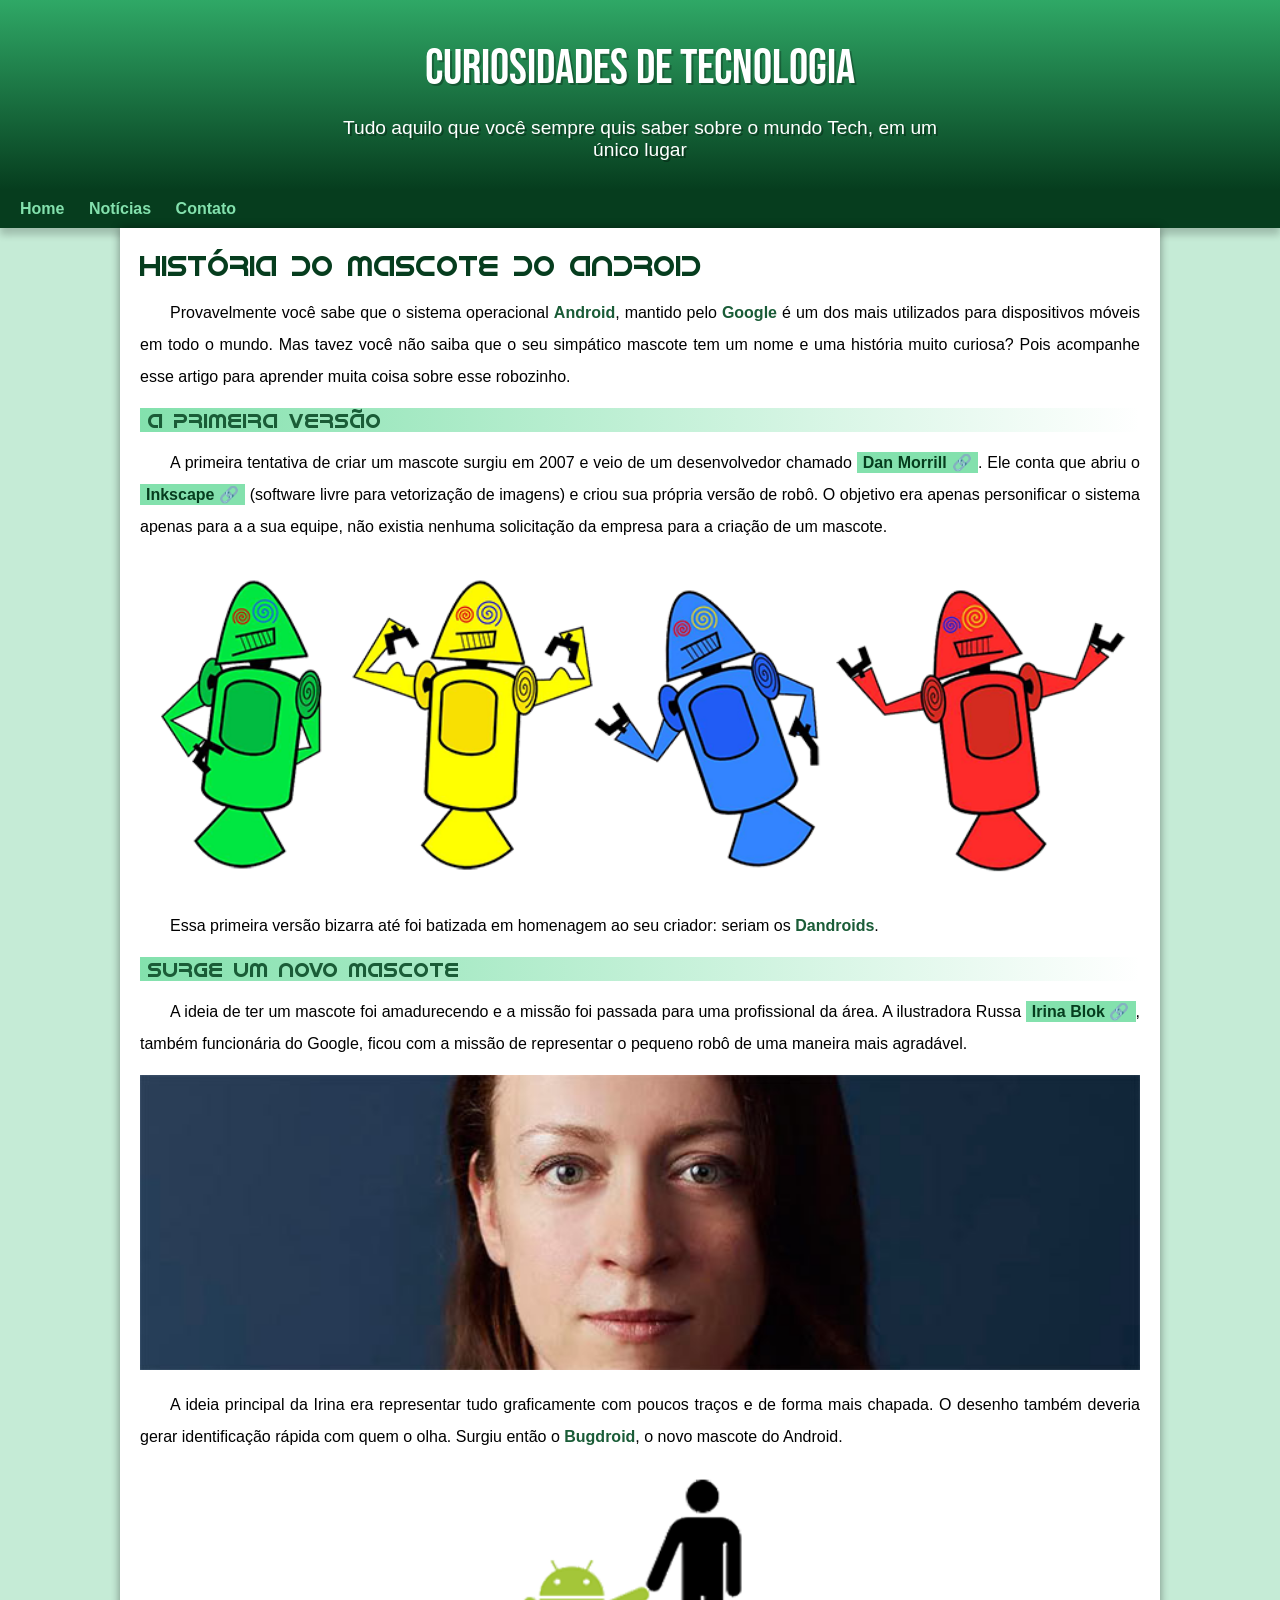
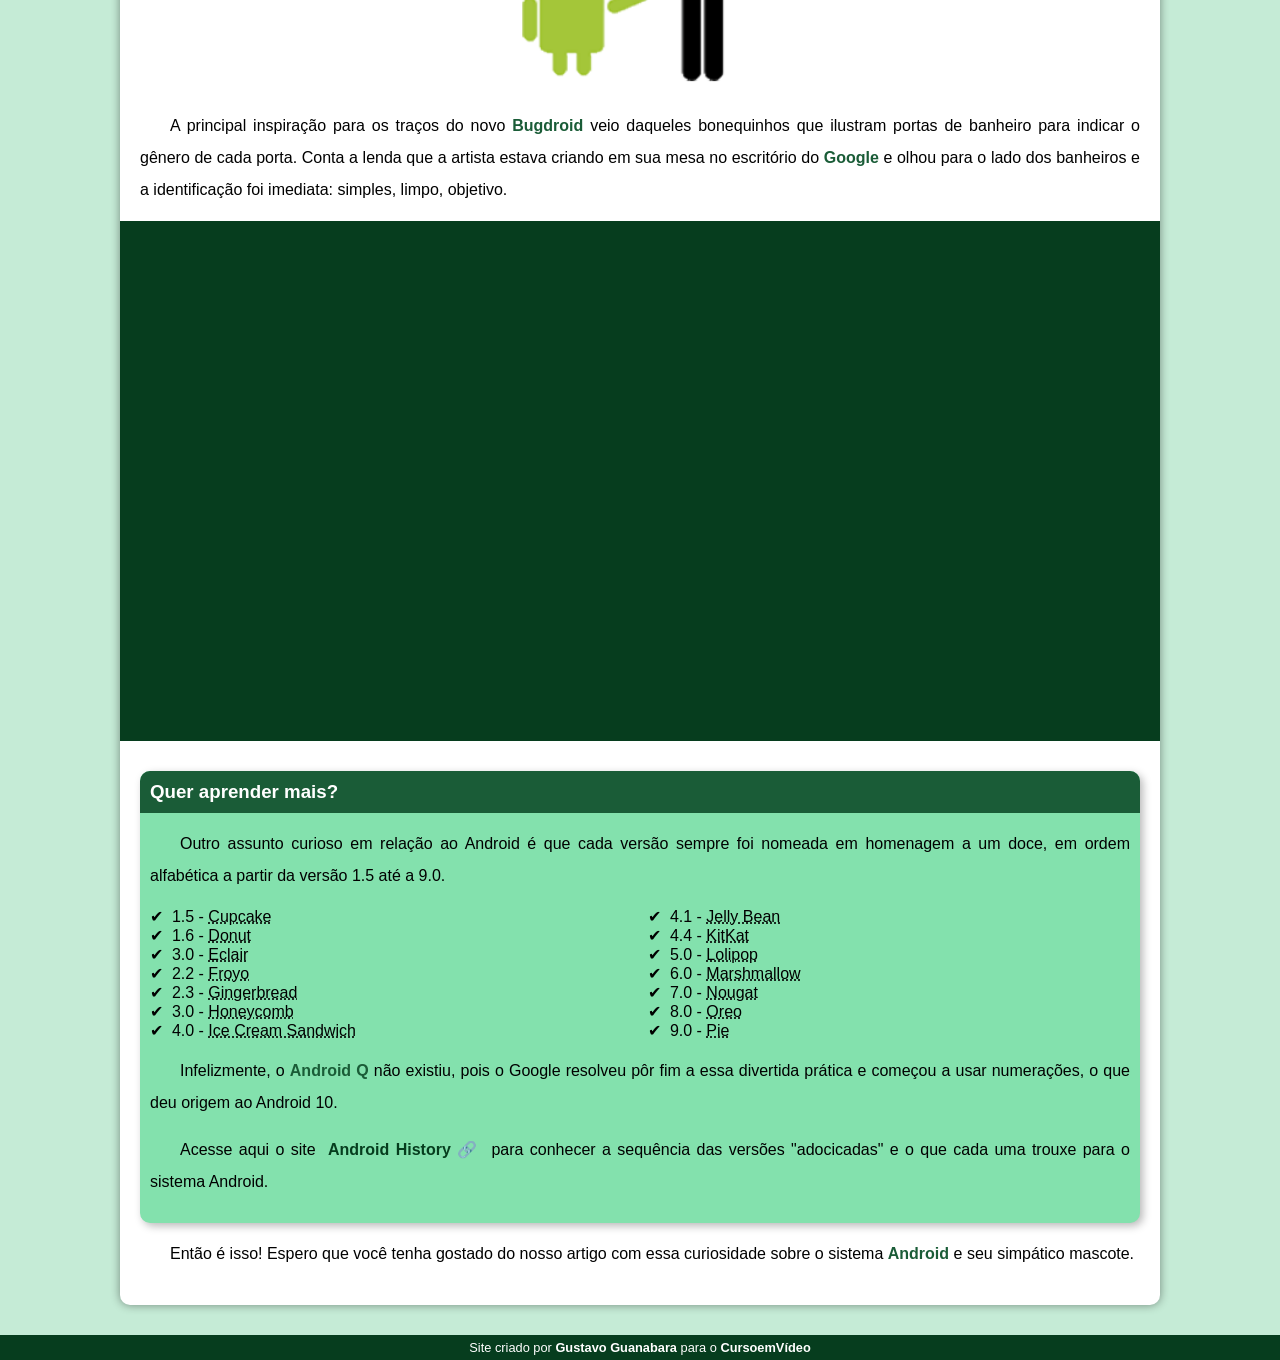
<file: index.html>
<!DOCTYPE html>
<html lang="pt-br">
<head>
    <meta charset="UTF-8">
    <meta http-equiv="X-UA-Compatible" content="IE=edge">
    <meta name="viewport" content="width=device-width, initial-scale=1.0">
    <title>Como surgiu o mascote do Android</title>
    <link rel="shortcut icon" href="imagens/favicon.ico" type="image/icon">
    <link rel="stylesheet" href="estilo/style.css">
</head>
<body>
    <header>
        <h1>CURIOSIDADES DE TECNOLOGIA</h1>
        <P>Tudo aquilo que você sempre quis saber sobre o mundo Tech, em um único lugar</P>
    </header>
    <nav>
        <a href="#">Home</a>
        <a href="#">Notícias</a>
        <a href="#">Contato</a>
    </nav>
    <main>
        <article>
            <h1>História do Mascote do Android</h1>

            <p>Provavelmente você sabe que o sistema operacional <strong>Android</strong>, mantido pelo <strong>Google</strong> é um dos mais utilizados para dispositivos móveis em todo o mundo. Mas tavez você não saiba que o seu simpático mascote tem um nome e uma história muito curiosa? Pois acompanhe esse artigo para aprender muita coisa sobre esse robozinho.</p>

            <h2>A primeira versão</h2>

            <p>A primeira tentativa de criar um mascote surgiu em 2007 e veio de um desenvolvedor chamado <a href="https://androidcommunity.com/dan-morrill-shows-us-the-android-mascot-that-almost-was-20130103/" target="_blank" class="externo">Dan Morrill</a>. Ele conta que abriu o <a href="https://inkscape.org/pt-br/" target="_blank" class="externo">Inkscape</a> (software livre para vetorização de imagens) e criou sua própria versão de robô. O objetivo era apenas personificar o sistema apenas para a a sua equipe, não existia nenhuma solicitação da empresa para a criação de um mascote.</p>

            <picture>
                <source media="(max-width: 670px )" srcset="imagens/dan-droids-pq.png">
                <img src="imagens/dan-droids.png" alt="Primeiro mascote do Android">
            </picture>

            <p>Essa primeira versão bizarra até foi batizada em homenagem ao seu criador: seriam os <strong>Dandroids</strong>.</p>

            <h2>Surge um novo mascote</h2>

            <p>A ideia de ter um mascote foi amadurecendo e a missão foi passada para uma profissional da área. A ilustradora Russa <a href="https://www.irinablok.com/" target="_blank" class="externo">Irina Blok</a>, também funcionária do Google, ficou com a missão de representar o pequeno robô de uma maneira mais agradável.</p>

            <picture>
                <source media="(max-width: 670px )" srcset="imagens/irina-blok-pq.jpg">
                <img src="imagens/irina-blok.jpg" alt="Irina Blok, criadora do Budgroid">
            </picture>

            <p>A ideia principal da Irina era representar tudo graficamente com poucos traços e de forma mais chapada. O desenho também deveria gerar identificação rápida com quem o olha. Surgiu então o <strong>Bugdroid</strong>, o novo mascote do Android.</p>

            <img src="imagens/bugdroid.png" class="pequena" alt="Bugdroid">

            <p>A principal inspiração para os traços do novo <strong>Bugdroid</strong> veio daqueles bonequinhos que ilustram portas de banheiro para indicar o gênero de cada porta. Conta a lenda que a artista estava criando em sua mesa no escritório do <strong>Google</strong> e olhou para o lado dos banheiros e a identificação foi imediata: simples, limpo, objetivo.</p>

            <div class="video"><iframe width="560" height="315" src="https://www.youtube.com/embed/l2UDgpLz20M" title="YouTube video player" frameborder="0" allow="accelerometer; autoplay; clipboard-write; encrypted-media; gyroscope; picture-in-picture; web-share" allowfullscreen></iframe></div>
            
            <aside>
                <h3>Quer aprender mais?</h3>
                <p>Outro assunto curioso em relação ao Android é que cada versão sempre foi nomeada em homenagem a um doce, em ordem alfabética a partir da versão 1.5 até a 9.0.</p>
                
                <ul>
                    <li>1.5 - <abbr title="Bolo de Copo">Cupcake</abbr></li>
                    <li>1.6 - <abbr title="Rosquinha">Donut</abbr></li>
                    <li>3.0 - <abbr title="Bomba">Eclair</abbr></li>
                    <li>2.2 - <abbr title="Iogurte Congelado">Froyo</abbr></li>
                    <li>2.3 - <abbr title="Biscoto de Gengibre">Gingerbread</abbr></li>
                    <li>3.0 - <abbr title="Favo de Mel">Honeycomb</abbr></li>
                    <li>4.0 - <abbr title="Sanduíche de Sorvete">Ice Cream Sandwich</abbr></li>
                    <li>4.1 - <abbr title="Jujuba">Jelly Bean</abbr></li>
                    <li>4.4 - <abbr title="KikKat">KitKat</abbr></li>
                    <li>5.0 - <abbr title="Pirulito">Lolipop</abbr></li>
                    <li>6.0 - <abbr title="Marshmallow">Marshmallow</abbr></li>
                    <li>7.0 - <abbr title="Torrone">Nougat</abbr></li>
                    <li>8.0 - <abbr title="Oreo">Oreo</abbr></li>
                    <li>9.0 - <abbr title="Torta">Pie</abbr></li>
                </ul>

                <P>
                    Infelizmente, o <strong>Android Q</strong> não existiu, pois o Google resolveu pôr fim a essa divertida prática e começou a usar numerações, o que deu origem ao Android 10.
                    
                </P>
                <P>Acesse aqui o site <a href="https://www.android.com/intl/en_uk/history/#/donut" target="_blank" class="externo">Android History</a> para conhecer a sequência das versões "adocicadas" e o que cada uma trouxe para o sistema Android.</P>
            </aside>
            

            <P>Então é isso! Espero que você tenha gostado do nosso artigo com essa curiosidade sobre o sistema <strong>Android</strong> e seu simpático mascote.</P>
        </article>
    </main>
    <footer>
        <p>Site criado por <a href="https://gustavoguanabara.github.io/" target="_blank">Gustavo Guanabara</a> para o <a href="https://www.youtube.com/cursoemvideo" target="_blank" >CursoemVídeo</a></p>
    </footer>
</body>
</html>
</file>
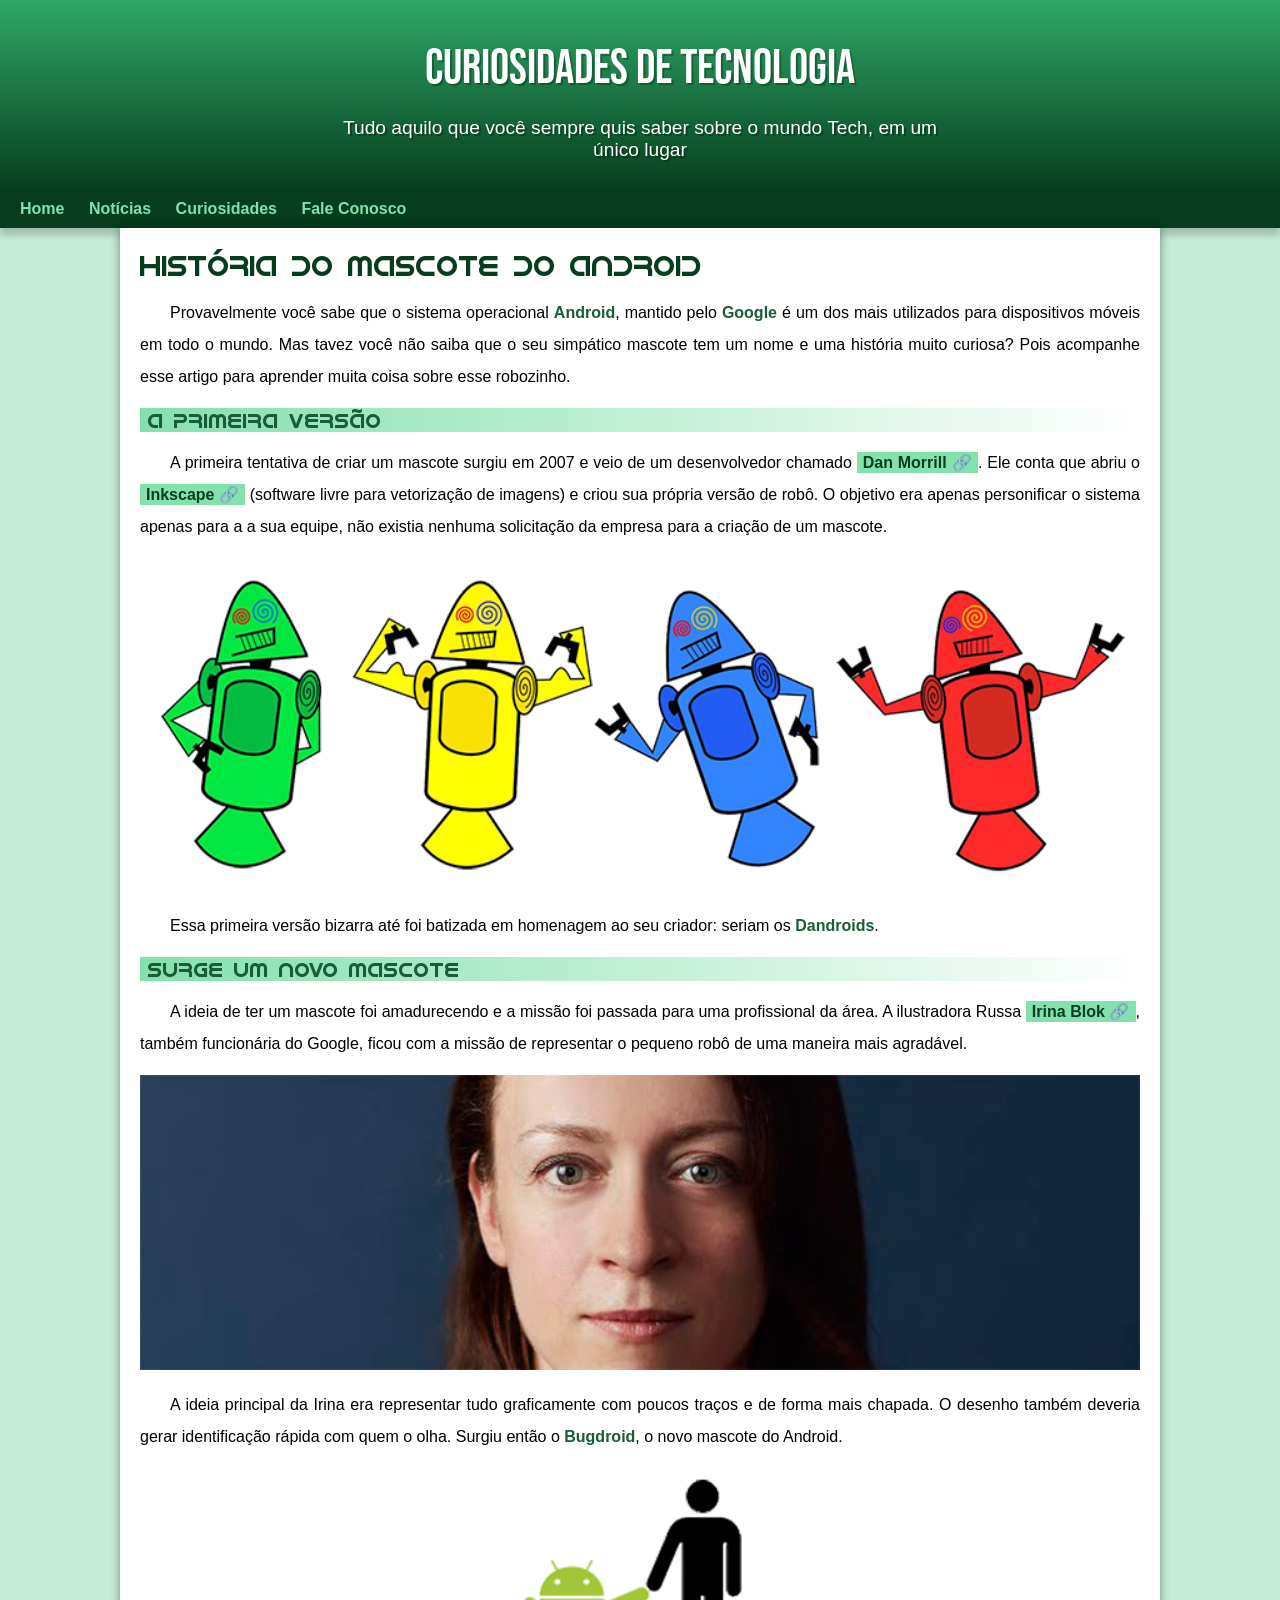
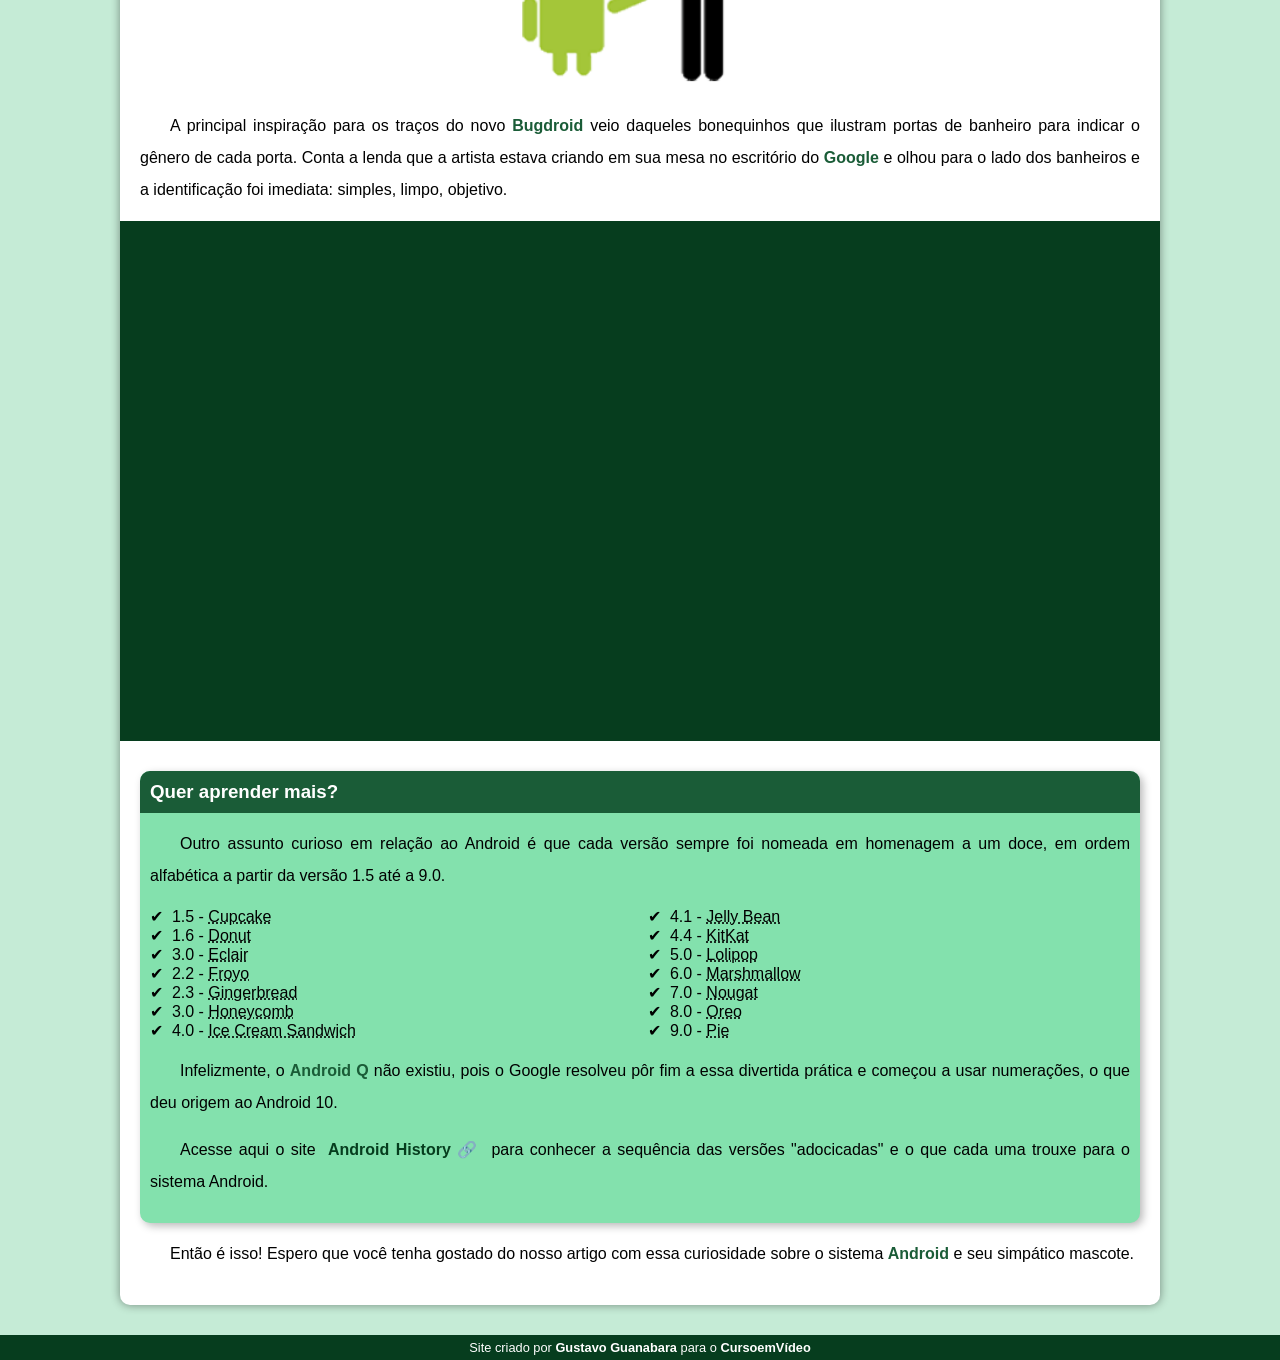
<file: index.html.html>
<!DOCTYPE html>
<html lang="pt-br">
<head>
    <meta charset="UTF-8">
    <meta http-equiv="X-UA-Compatible" content="IE=edge">
    <meta name="viewport" content="width=device-width, initial-scale=1.0">
    <title>Como surgiu o mascote do Android</title>
    <link rel="shortcut icon" href="imagens/favicon.ico" type="image/icon">
    <link rel="stylesheet" href="estilo/style.css">
</head>
<body>
    <header>
        <h1>CURIOSIDADES DE TECNOLOGIA</h1>
        <P>Tudo aquilo que você sempre quis saber sobre o mundo Tech, em um único lugar</P>
    </header>
    <nav>
        <a href="#">Home</a>
        <a href="#">Notícias</a>
        <a href="#">Curiosidades</a>
        <a href="#">Fale Conosco</a>
    </nav>
    <main>
        <article>
            <h1>História do Mascote do Android</h1>

            <p>Provavelmente você sabe que o sistema operacional <strong>Android</strong>, mantido pelo <strong>Google</strong> é um dos mais utilizados para dispositivos móveis em todo o mundo. Mas tavez você não saiba que o seu simpático mascote tem um nome e uma história muito curiosa? Pois acompanhe esse artigo para aprender muita coisa sobre esse robozinho.</p>

            <h2>A primeira versão</h2>

            <p>A primeira tentativa de criar um mascote surgiu em 2007 e veio de um desenvolvedor chamado <a href="https://androidcommunity.com/dan-morrill-shows-us-the-android-mascot-that-almost-was-20130103/" target="_blank" class="externo">Dan Morrill</a>. Ele conta que abriu o <a href="https://inkscape.org/pt-br/" target="_blank" class="externo">Inkscape</a> (software livre para vetorização de imagens) e criou sua própria versão de robô. O objetivo era apenas personificar o sistema apenas para a a sua equipe, não existia nenhuma solicitação da empresa para a criação de um mascote.</p>

            <picture>
                <source media="(max-width: 670px )" srcset="imagens/dan-droids-pq.png">
                <img src="imagens/dan-droids.png" alt="Primeiro mascote do Android">
            </picture>

            <p>Essa primeira versão bizarra até foi batizada em homenagem ao seu criador: seriam os <strong>Dandroids</strong>.</p>

            <h2>Surge um novo mascote</h2>

            <p>A ideia de ter um mascote foi amadurecendo e a missão foi passada para uma profissional da área. A ilustradora Russa <a href="https://www.irinablok.com/" target="_blank" class="externo">Irina Blok</a>, também funcionária do Google, ficou com a missão de representar o pequeno robô de uma maneira mais agradável.</p>

            <picture>
                <source media="(max-width: 670px )" srcset="imagens/irina-blok-pq.jpg">
                <img src="imagens/irina-blok.jpg" alt="Irina Blok, criadora do Budgroid">
            </picture>

            <p>A ideia principal da Irina era representar tudo graficamente com poucos traços e de forma mais chapada. O desenho também deveria gerar identificação rápida com quem o olha. Surgiu então o <strong>Bugdroid</strong>, o novo mascote do Android.</p>

            <img src="imagens/bugdroid.png" class="pequena" alt="Bugdroid">

            <p>A principal inspiração para os traços do novo <strong>Bugdroid</strong> veio daqueles bonequinhos que ilustram portas de banheiro para indicar o gênero de cada porta. Conta a lenda que a artista estava criando em sua mesa no escritório do <strong>Google</strong> e olhou para o lado dos banheiros e a identificação foi imediata: simples, limpo, objetivo.</p>

            <div class="video"><iframe width="560" height="315" src="https://www.youtube.com/embed/l2UDgpLz20M" title="YouTube video player" frameborder="0" allow="accelerometer; autoplay; clipboard-write; encrypted-media; gyroscope; picture-in-picture; web-share" allowfullscreen></iframe></div>
            
            <aside>
                <h3>Quer aprender mais?</h3>
                <p>Outro assunto curioso em relação ao Android é que cada versão sempre foi nomeada em homenagem a um doce, em ordem alfabética a partir da versão 1.5 até a 9.0.</p>
                
                <ul>
                    <li>1.5 - <abbr title="Bolo de Copo">Cupcake</abbr></li>
                    <li>1.6 - <abbr title="Rosquinha">Donut</abbr></li>
                    <li>3.0 - <abbr title="Bomba">Eclair</abbr></li>
                    <li>2.2 - <abbr title="Iogurte Congelado">Froyo</abbr></li>
                    <li>2.3 - <abbr title="Biscoto de Gengibre">Gingerbread</abbr></li>
                    <li>3.0 - <abbr title="Favo de Mel">Honeycomb</abbr></li>
                    <li>4.0 - <abbr title="Sanduíche de Sorvete">Ice Cream Sandwich</abbr></li>
                    <li>4.1 - <abbr title="Jujuba">Jelly Bean</abbr></li>
                    <li>4.4 - <abbr title="KikKat">KitKat</abbr></li>
                    <li>5.0 - <abbr title="Pirulito">Lolipop</abbr></li>
                    <li>6.0 - <abbr title="Marshmallow">Marshmallow</abbr></li>
                    <li>7.0 - <abbr title="Torrone">Nougat</abbr></li>
                    <li>8.0 - <abbr title="Oreo">Oreo</abbr></li>
                    <li>9.0 - <abbr title="Torta">Pie</abbr></li>
                </ul>

                <P>
                    Infelizmente, o <strong>Android Q</strong> não existiu, pois o Google resolveu pôr fim a essa divertida prática e começou a usar numerações, o que deu origem ao Android 10.
                    
                </P>
                <P>Acesse aqui o site <a href="https://www.android.com/intl/en_uk/history/#/donut" target="_blank" class="externo">Android History</a> para conhecer a sequência das versões "adocicadas" e o que cada uma trouxe para o sistema Android.</P>
            </aside>
            

            <P>Então é isso! Espero que você tenha gostado do nosso artigo com essa curiosidade sobre o sistema <strong>Android</strong> e seu simpático mascote.</P>
        </article>
    </main>
    <footer>
        <p>Site criado por <a href="https://gustavoguanabara.github.io/" target="_blank">Gustavo Guanabara</a> para o <a href="https://www.youtube.com/cursoemvideo" target="_blank" >CursoemVídeo</a></p>
    </footer>
</body>
</html>
</file>
<file: estilo/style.css>
@charset "UTF-8";

@font-face {
    font-family:'Bebas Neue';
    src: url(../fontes/BebasNeue-otf.otf) format('opentype');
}

@font-face {
    font-family: 'Android';
    src: url(../fontes/idroid.otf) format('opentype');
    font-weight: normal;
}

:root{
    --cor0: #c5ebd6;
    --cor1: #83e1ad;
    --cor2: #3ddc84;
    --cor3: #2fa866;
    --cor4: #1a5c37;
    --cor5: #063d1e;

    --fonte-padrao: Arial, Verdana, Helvetica, sans-serif;
    --fonte-destaque: 'Bebas Neue', cursive;
    --fonte-android: 'Android', cursive;
}

*{
    margin: 0px;
    padding: 0px;
}

body{
    background-color: var(--cor0);
    font-family: var(--fonte-padrao);
}

a.externo::after{
    content: '\00A0\1F517';
}

header{
    background-image: linear-gradient(to bottom, var(--cor3), var(--cor5));
    min-height: 150px;
    text-align: center;
    padding-top: 40px;
}

header > h1{
    color: white;
    font-family: var(--fonte-destaque);
    font-size: 3em;
    font-weight: normal;
    margin-bottom: 20px;
    text-shadow: 2px 2px 0px rgba(0, 0, 0, 0.267);
}
header > p{
    font-family: var(--fonte-padrao);
    font-size: 1.2em;
    color: white;
    max-width: 600px;
    margin: auto;
    padding-bottom: 50px;
    padding: 0px 10px 0px 10px;
    text-shadow: 2px 2px 0px rgba(0, 0, 0, 0.315);
}
nav{
    background-color: var(--cor5);
    padding: 10px;
    box-shadow: 0px 7px 7px rgba(0, 0, 0, 0.192);
}

nav > a{
    color: var(--cor1);
    padding: 10px;
    text-decoration: none;
    font-weight: bold;
    border-radius: 5px;
    transition-duration: 0.5s;
}
nav > a:hover{
    background-color: var(--cor3);
    color: var(--cor5);
}

main{
    min-width: 300px;
    max-width: 1000px;
    margin: auto;
    margin-bottom: 30px;
    background-color: white;
    padding: 20px;
    box-shadow: 0px 0px 10px rgba(0, 0, 0, 0.418);
    border-radius: 0px 0px 10px 10px;
}

main h1{
    color: var(--cor5);
    font-family: var(--fonte-android);
    font-weight: normal;
    font-size: 1.8em;
}

main h2{
    color: var(--cor4);
    font-family: var(--fonte-android);
    font-size: 1.3em;
    font-weight: normal;
    background-image: linear-gradient(to right, var(--cor1), transparent);
    text-indent: 8px;
}

main p{
    margin: 15px 0px;
    text-align: justify;
    text-indent: 30px;
    font-size: 1em;
    line-height: 2em;
}

main strong{
    color: var(--cor4);
    font-weight: bold;
}

main a{
    text-decoration: none;
    font-weight: bold;
    color: var(--cor5);
    background-color: var(--cor1);
    padding: 2px 6px;
}

main a:hover{
    text-decoration: underline;
    color: var(--cor3);
}

main img{
    width: 100%;
}

main img.pequena{
    max-width: 350px;
    display: block;
    margin: auto;
}

div.video{
    background-color: var(--cor5);
    margin: 0px -20px 30px -20px;
    padding: 20px;
    padding-bottom: 50%;
    position: relative;
}

div.video > iframe{
   position: absolute; 
   top: 5%;
   left: 5%;
   width: 90%;
   height: 90%;
}

aside{
    background-color: var(--cor1);
    padding: 10px;
    border-radius: 10px;
    box-shadow: 3px 3px 8px rgba(0, 0, 0, 0.280);
}

aside > ul{
    list-style-type: '\2714\00A0\00A0';
    list-style-position: inside;
    columns: 2;
}

aside > h3{
    background-color: var(--cor4);
    color: white;
    padding: 10px;
    margin: -10px -10px 0px -10px;
    border-radius: 10px 10px 0px 0px;
}

footer{
    background-color: var(--cor5);
    color: white;
    text-align: center;
    font-size: 0.8em;
    padding: 5px;
}

footer > p > a{
    color: white;
    font-weight: bolder;
    text-decoration: none;
}

footer a:hover{
    text-decoration: underline;
    color: var(--cor1);
}
</file>
